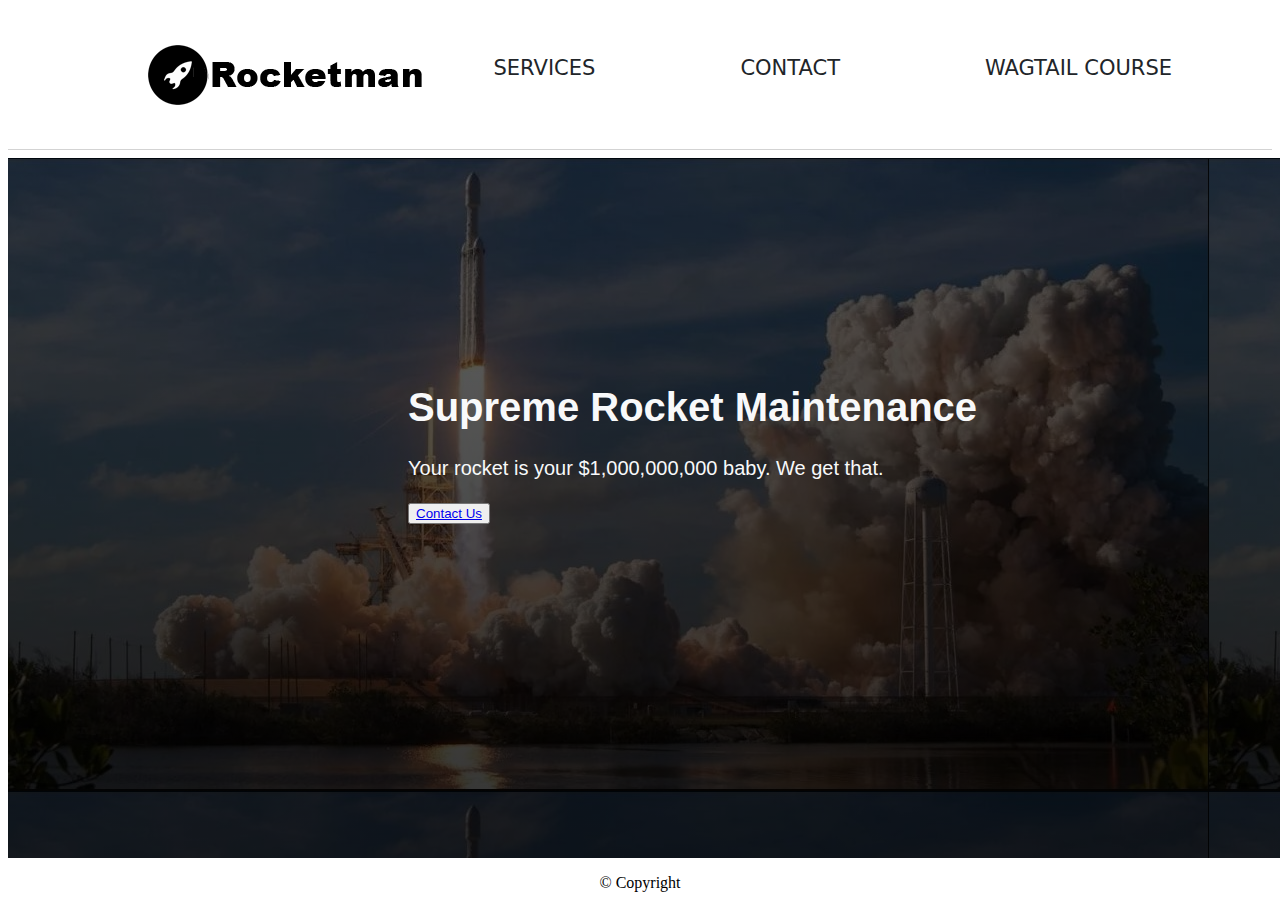
<file: hw3/index.html>
<!DOCTYPE html>
<html lang="en" dir="ltr">

<head>
  <meta charset="utf-8">
  <title> Joanna's Personal Site </title>

  <link rel="stylesheet" href="css/styles.css">

</head>

<body>
  <ul>
    <a class="navbar-brand" href="/"
<div class = "logo-image">
  <img src="rocketmanlogo_demo.png" class="img-fluid"
</div>
</a>
    <li><a href="https://learnwagtail.com/wagtail-for-beginners/">Wagtail Course</a></li>
    <li><a href="https://rocketman.learnwagtail.com/contact/">Contact</a></li>
    <li><a href="https://rocketman.learnwagtail.com/services/">Services</a></li>
    <hr>
  </ul>


  <div class="container" style="background: linear-gradient(180.43deg, rgba(0,0,0,0.60) 0%, rgba(0,0,0,0.80) 100%), url(spacex.jpg);">

          <h1 class="home banner title">Supreme Rocket Maintenance</h1>
            
              <p class="lead">Your rocket is your $1,000,000,000 baby. We get that.</p>
                <button>
                <a href="https://rocketman.learnwagtail.com/contact/">Contact Us</a>
              </button>
                
        </div>
           
<footer>
  <p>
    <center> © Copyright </center>
      </p>
</footer>

</body>

</html>
</file>
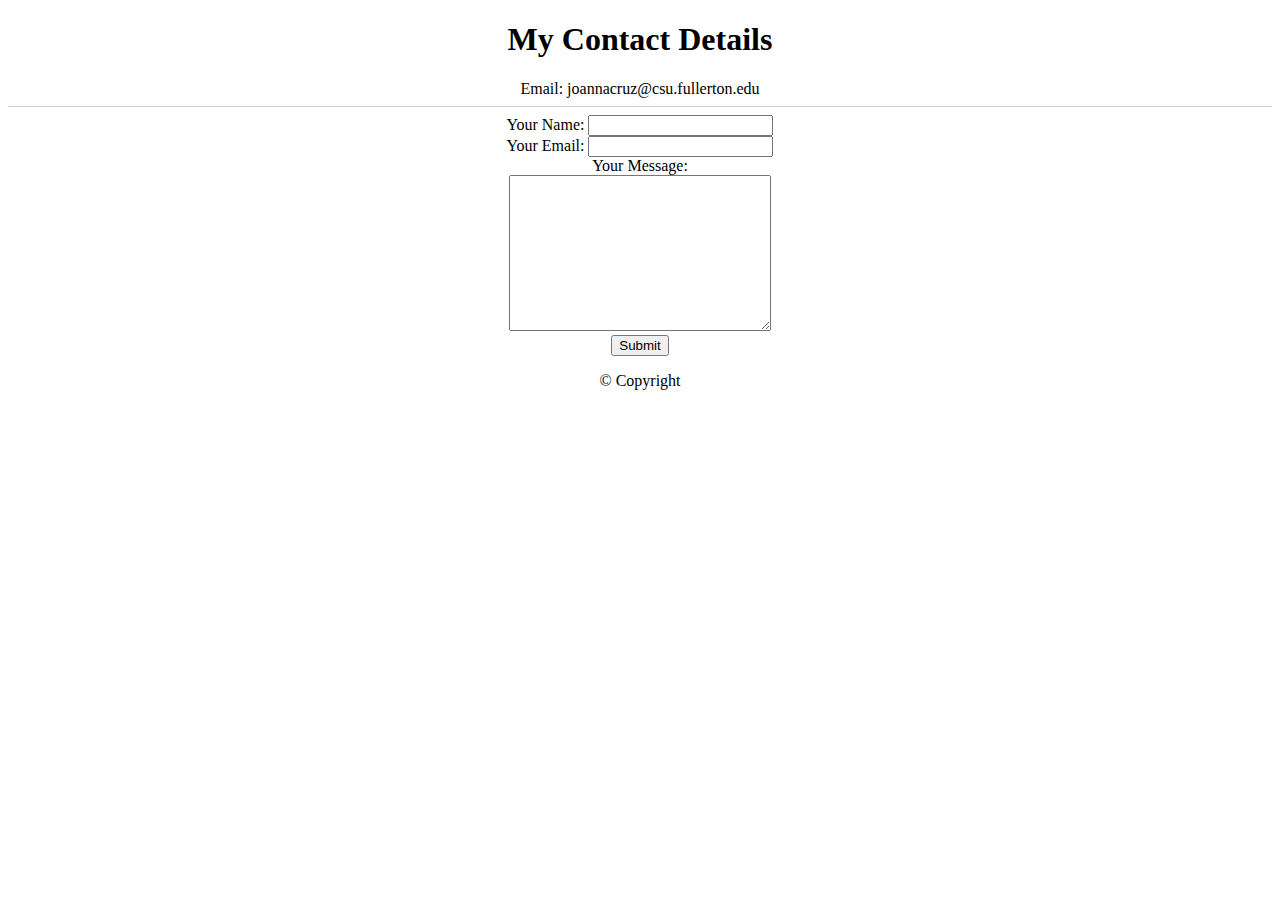
<file: hw3/contact.html>
<!DOCTYPE html>
<html lang="en" dir="ltr">
  <head>
    <meta charset="utf-8">
    <title>Contact</title>

    <link rel="stylesheet" href="css/styles.css">

  </head>
  <body>
    <center>
    <h1>My Contact Details</h1>
    Email: joannacruz@csu.fullerton.edu
<hr />

    <form action="mailto:jadorecandleco@gmail.com" method="post" enctype="text/plain">
      <label>Your Name:</label>
      <input type="text" name="YourName" value=""><br />
      <label>Your Email:</label>
      <input type="email" name="YourEmail" value=""><br />
      <label>Your Message:</label><br />
      <textarea name="YourMessage" rows="10" cols="30"></textarea><br />
      <input type="submit" name="">

    </form>


    <footer>
      <p>
        © Copyright
          </p>
    </footer>

  </center>
  </body>
</html>
</file>
<file: hw3/css/styles.css>
body {
    background-color: white;
}
div{
  height: 500px;
  background-position: 50%;
  color: #f8f9fa;
  background-attachment: fixed;
  font-family: 'Lucida Sans', 'Lucida Sans Regular', 'Lucida Grande', 'Lucida Sans Unicode', Geneva, Verdana, sans-serif;
  font-size: 20px;
}

}

h1 {
    color: #544541;
    font-family: "system-ui, -apple-system, BlinkMacSystemFont, 'Segoe UI', Roboto, Oxygen, Ubuntu, Cantarell, 'Open Sans', 'Helvetica Neue', sans-serif";
 }
 
 h3 {
     color: #816b65;
 }

hr {
    height: 0px;
    border: none;
    border-top: 1px solid lightgray;
    width: 100%;
}

ul {
    list-style-type: none;
    margin: 0;
    padding: 0;
    overflow: hidden;
    background-color: #ffffff;
  }

  li {
    float: right;
  }

  li a {
    display: block;
    color: black;
    padding: 45px;
    padding-right: 100px;
    text-decoration: none;
    text-transform: uppercase;
    font-size: 21px;
    font-weight: 370;
    line-height: 1.5;
    color: #212529;
    text-align: left;
    font-family: system-ui, -apple-system, BlinkMacSystemFont, 'Segoe UI', Roboto, Oxygen, Ubuntu, Cantarell, 'Open Sans', 'Helvetica Neue', sans-serif;
  }
  .navbar-brand {
    display:inline-block;
    padding-top: 35px;
    padding-left: 140px;
    padding-bottom: 30px;
    white-space: nowrap;
}
  .navbar-brand img {
    width: 100%
  }

.container {
  position: relative;
  padding-left: 400px;
  padding-top: 200px;
  width: 79%;
}

.container img {
  width: 100%;
}

.container .btn {
  position: absolute;
  top: 50%;
  left: 50%;
  background-color: #ffffff;
  color: white;
  font-size: 16px;
  padding: 12px 24px;
  border: none;
  cursor: pointer;
  border-radius: 5px;
}
</file>
